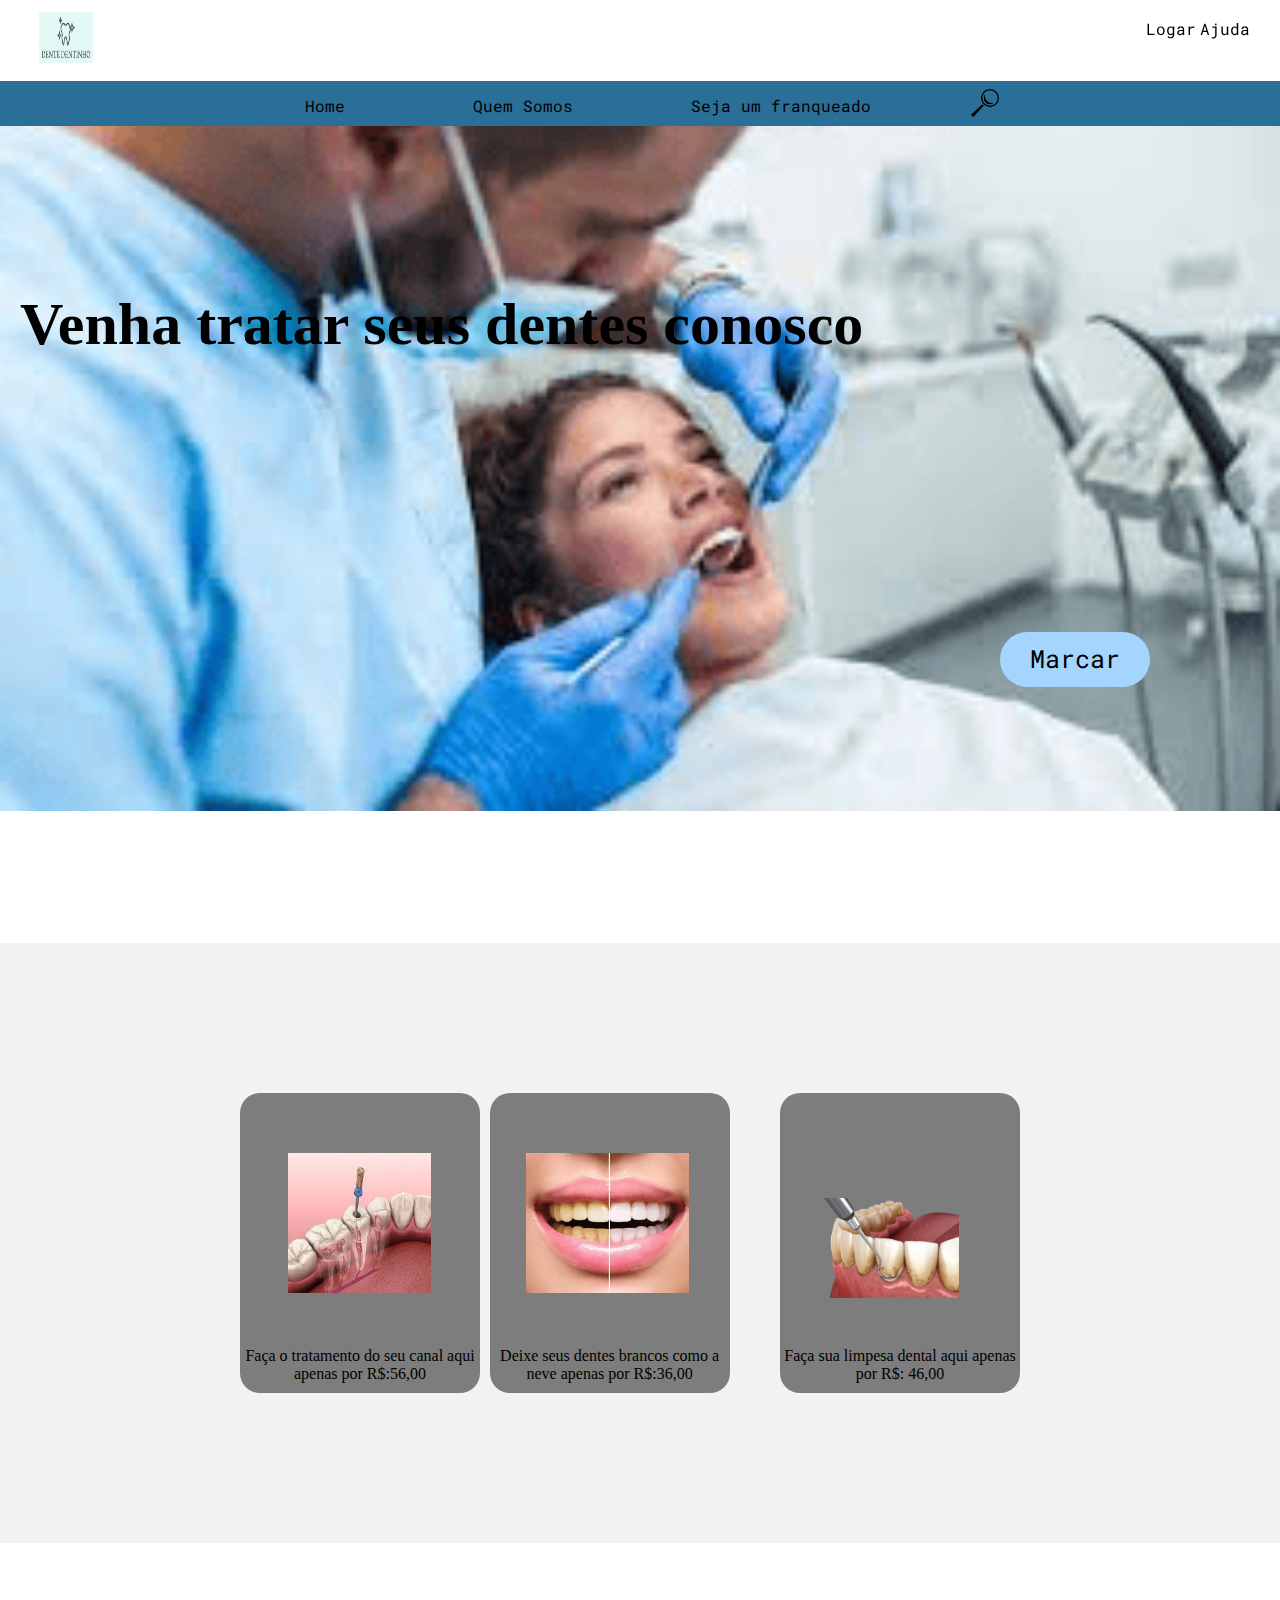
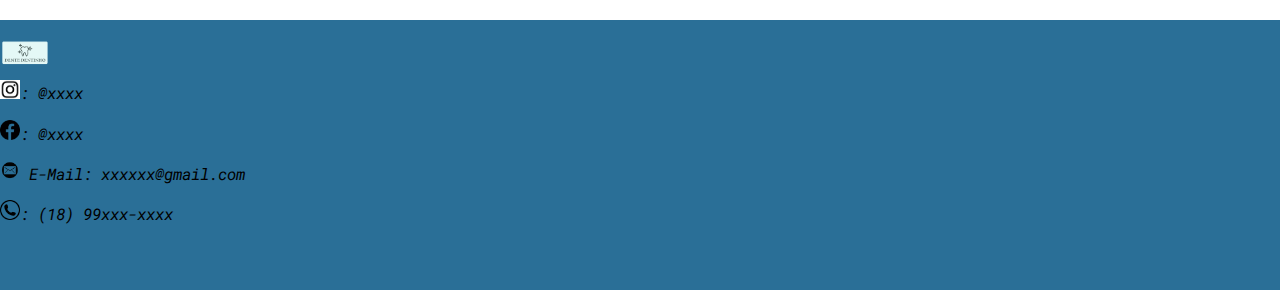
<file: index.html>
<!DOCTYPE html>
<html lang="pt-Br">
<link rel="stylesheet" href="static/css/style.css">
<head>
    <meta charset="UTF-8">
    <meta name="viewport" content="width=device-width, initial-scale=1.0">
    <title>Odonto</title>
</head>
<body>
    <header>
        <div class="logo_logar">
            <img class="LogoI" src="static/img/logo.png" alt="Logo">
            <div class="texto_cabecalho">
                <a href="">Logar</a>
                <a href="">Ajuda</a>
            </div>
        </div>
        <div class="rotibar_de_informacao">
            <nav>
                <a classe="linkI" class="home" href="index.html">Home </a>
                <a classe="linkI" class="quem_somos" href="quemsomos.html"> Quem Somos </a>
                <a classe="linkI" class="franqueados" href=""> Seja um franqueado </a>
                <a classe="linkI" class="Lupa" href=""> <img src="static/img/Lupa.png" width="30px" alt="Lupa de pesquisa"></a>
            </nav>
        </div>
    </header>
    <main>
        <article class="banner_inicial">
            <img src="static/img/otonto.png" width="100%" alt="Foto da clinica">
            <h1>Venha tratar seus dentes conosco</h1>
            <div class="botão_de_agenda">
                <a class="texto-agenda" href="agendamento.html">Marcar</a>
            </div>
        </article>
        <div class="cerviços">
            
            <div  class="limpdente">
                <img src="static/img/limpesa.png" alt="Limpeza Dental">
                <p>Faça sua limpesa dental aqui apenas por R$: 46,00</p>
            </div>
            <div class="tratcanal">
                <img src="static/img/canal.png" alt="Tratamento de canal">
                <p>Faça o tratamento do seu canal aqui apenas por R$:56,00</p>
            </div>
            <div class="clareametno">
                <img src="static/img/clareamento.png" alt="Clareamento dos Dentes">
                <p>Deixe seus dentes brancos como a neve apenas por R$:36,00</p>
            </div>
        </div>
    </main>
    <footer>
        <address>
            <div>
                <img class="LogoII" src="static/img/logo.png" alt="Logo">
            </div>
            <a class="celular" href=""><img src="static/img/simbolo_telefone.png" width="20" alt="Imgaem de um telefone">: (18) 99xxx-xxxx </a>
            <a class="e-Mail" href=""><img src="static/img/logo_emial.png" width="20" alt="logo email"> E-Mail: xxxxxx@gmail.com</a>
            <a class="instagran" href=""><img src="static/img/instagran.png" width="20" alt="Logo instagran">: @xxxx</a>
            <a class="facbook" href=""><img src="static/img/facbook.png" width="20" alt="Logo do facbook">: @xxxx</a>
        </address>
    </footer>
</body>
</html>
</file>
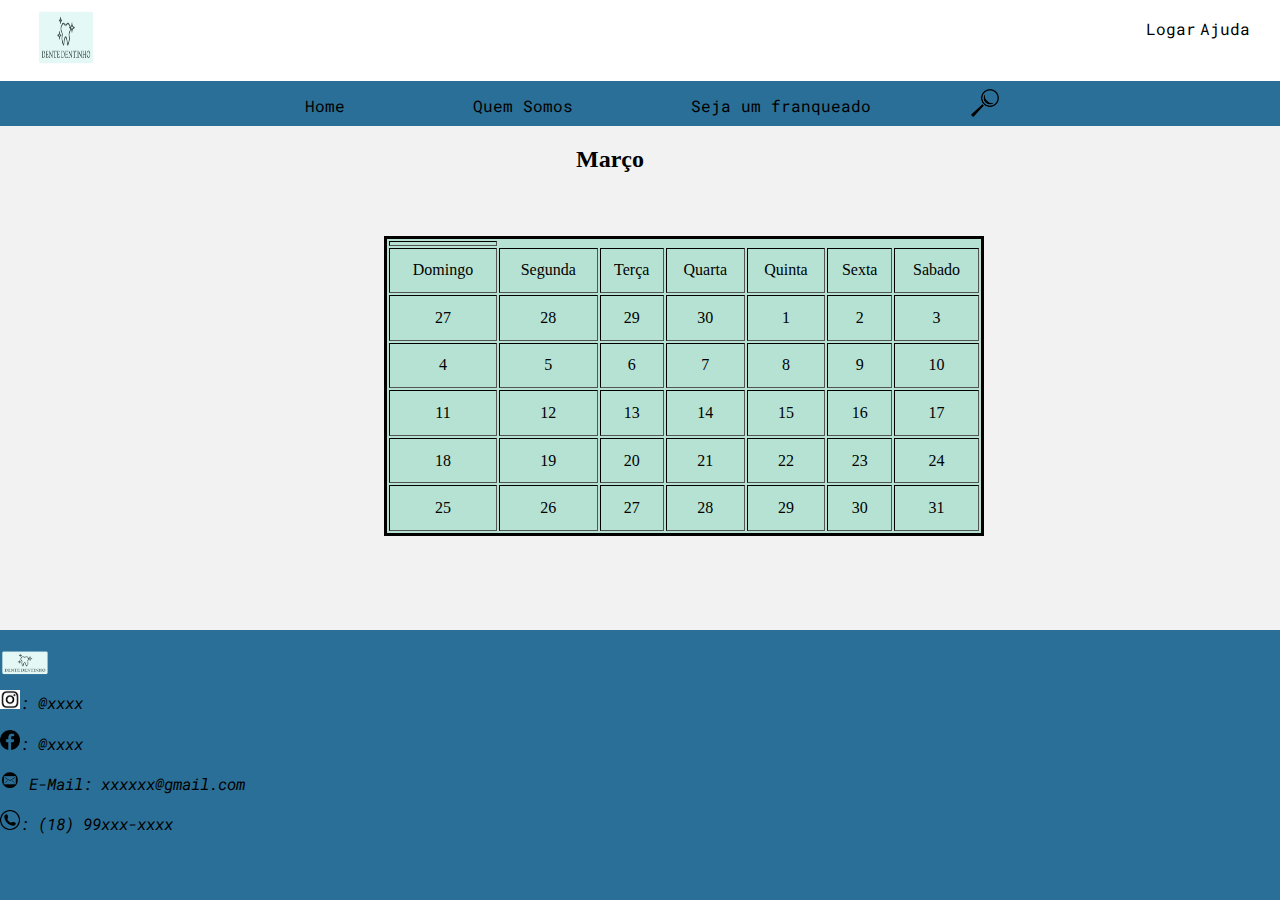
<file: agendamento.html>
<!DOCTYPE html>
<html lang="pt-Br">
<link rel="stylesheet" href="static/css/style.css">
<head>
    <meta charset="UTF-8">
    <meta name="viewport" content="width=device-width, initial-scale=1.0">
    <title>Odonto</title>
</head>
<body>
    <header>
        <div class="logo_logar">
            <img class="LogoI" src="static/img/logo.png" alt="Logo">
            <div class="texto_cabecalho">
                <a href="">Logar</a>
                <a href="">Ajuda</a>
            </div>
        </div>
        <div class="rotibar_de_informacao">
            <nav>
                <a classe="linkI" class="home" href="index.html">Home </a>
                <a classe="linkI" class="quem_somos" href="quemsomos.html"> Quem Somos </a>
                <a classe="linkI" class="franqueados" href=""> Seja um franqueado </a>
                <a classe="linkI" class="Lupa" href=""> <img src="static/img/Lupa.png" width="30px" alt="Lupa de pesquisa"></a>
            </nav>
        </div>
    </header>
    <main>
        <div class="agendamento">
            <h2>Março</h2>
          <table border="2">
            <th>
                <tr>
                    <td>Domingo</td>
                    <td>Segunda</td>
                    <td>Terça </td>
                    <td>Quarta</td>
                    <td>Quinta</td>
                    <td>Sexta</td>
                    <td>Sabado</td>
                </tr>
            </th>
            <tr>
                <td>27</td>
                <td>28</td>
                <td>29</td>
                <td>30</td>
                <td>1</td>
                <td>2</td>
                <td>3</td>
            </tr>
            <tr>
                <td>4</td>
                <td>5</td>
                <td>6</td>
                <td>7</td>
                <td>8</td>
                <td>9</td>
                <td>10</td>
            </tr>
            <tr>
                <td>11</td>
                <td>12</td>
                <td>13</td>
                <td>14</td>
                <td>15</td>
                <td>16</td>
                <td>17</td>
            </tr>
            <tr>
                <td>18</td>
                <td>19</td>
                <td>20</td>
                <td>21</td>
                <td>22</td>
                <td>23</td>
                <td>24</td>
            </tr>
            <tr>
                <td>25</td>
                <td>26</td>
                <td>27</td>
                <td>28</td>
                <td>29</td>
                <td>30</td>
                <td>31</td>
            </tr>
           </table>
    </main>
    <footer class="agendamentoII">
        <address >
            <div>
                <img class="LogoII" src="static/img/logo.png" alt="Logo">
            </div>
            <a class="celular" href=""><img src="static/img/simbolo_telefone.png" width="20" alt="Imgaem de um telefone">: (18) 99xxx-xxxx </a>
            <a class="e-Mail" href=""><img src="static/img/logo_emial.png" width="20" alt="logo email"> E-Mail: xxxxxx@gmail.com</a>
            <a class="instagran" href=""><img src="static/img/instagran.png" width="20" alt="Logo instagran">: @xxxx</a>
            <a class="facbook" href=""><img src="static/img/facbook.png" width="20" alt="Logo do facbook">: @xxxx</a>
        </address>
    </footer>
</body>
</html>
</file>
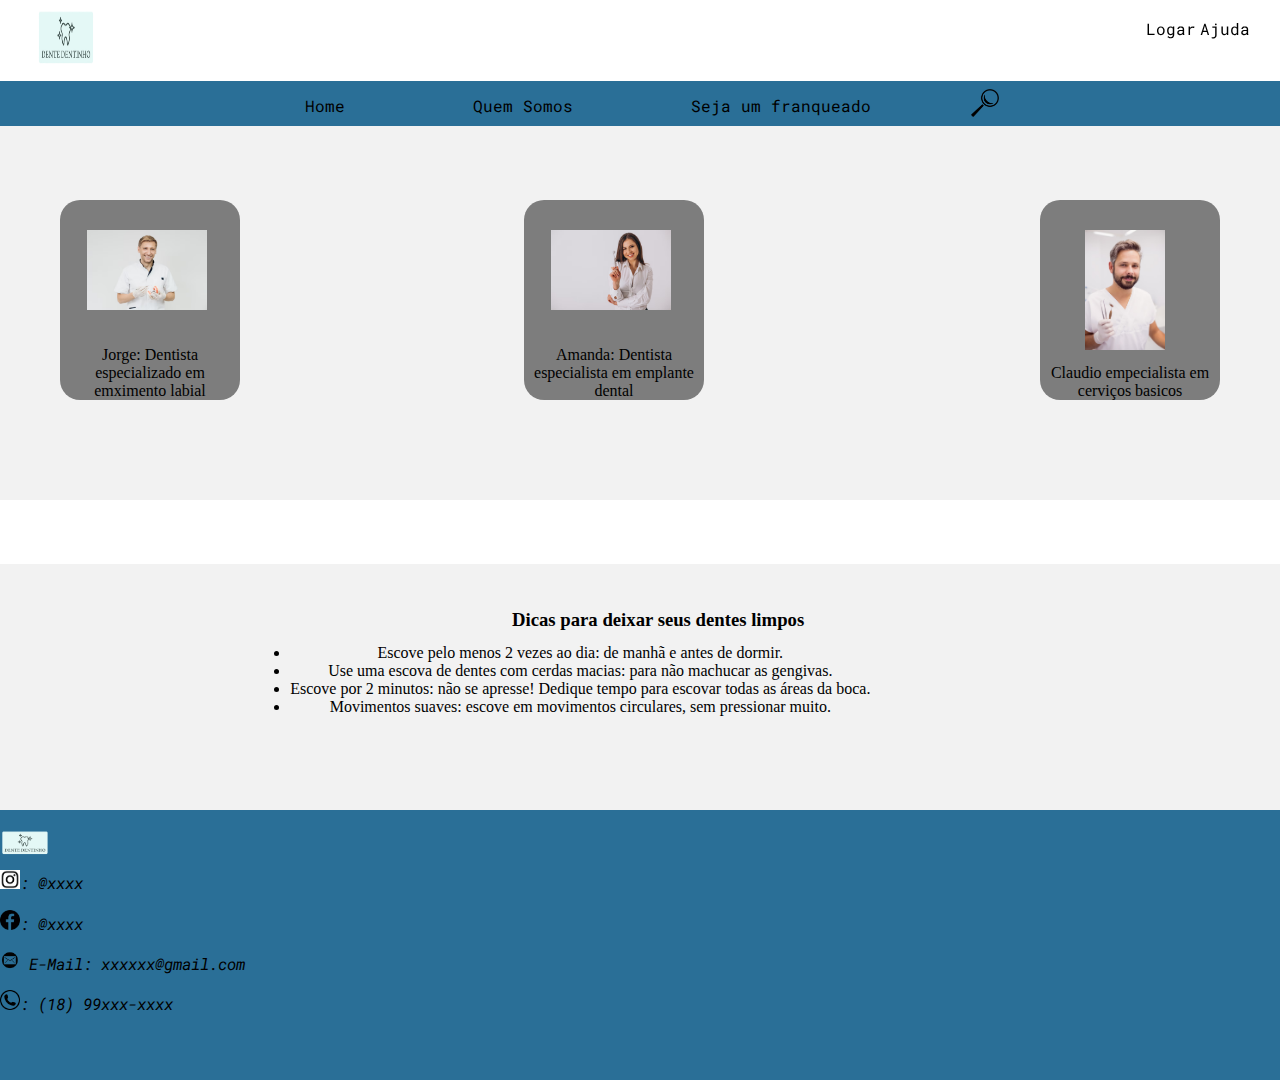
<file: quemsomos.html>
<!DOCTYPE html>
<html lang="pt-Br">
<link rel="stylesheet" href="static/css/style.css">
<head>
    <meta charset="UTF-8">
    <meta name="viewport" content="width=device-width, initial-scale=1.0">
    <title>Odonto</title>
</head>
<body>
    <header>
        <div class="logo_logar">
            <img class="LogoI" src="static/img/logo.png" alt="Logo">
            <div class="texto_cabecalho">
                <a href="">Logar</a>
                <a href="">Ajuda</a>
            </div>
        </div>
        <div class="rotibar_de_informacao">
            <nav>
                <a classe="linkI" class="home" href="index.html">Home </a>
                <a classe="linkI" class="quem_somos" href="quemsomos.html"> Quem Somos </a>
                <a classe="linkI" class="franqueados" href=""> Seja um franqueado </a>
                <a classe="linkI" class="Lupa" href=""> <img src="static/img/Lupa.png" width="30px" alt="Lupa de pesquisa"></a>
            </nav>
        </div>
    </header>
    <main>
        <div class="trabalhadores">
            <div  class="jorge">
                <img src="static/img/jorge.avif" width="120px" alt="Imagem de uma homem com roupa de dentista">
                <p>Jorge: Dentista especializado em emximento labial</p>
            </div>
            <div class="amanda">
                <img src="static/img/Amanda.avif" width="120px" alt="Imagem de uma mulher como roupa de dentista">
                <p>Amanda: Dentista especialista em emplante dental</p>
            </div>
            <div class="claudio">
                <img src="static/img/claudio.avif" width="80px" alt="Imagem de uma homem com roupa de dentista">
                <p>Claudio empecialista em cerviços basicos</p>
            </div>
        </div>
        <div class="dicas">
            <h3>Dicas para deixar seus dentes limpos</h3>
            <ul>
                <div class="linhas">
                    <li>Escove pelo menos 2 vezes ao dia: de manhã e antes de dormir.</li>
                    <li>Use uma escova de dentes com cerdas macias: para não machucar as gengivas.</li>
                    <li>Escove por 2 minutos: não se apresse! Dedique tempo para escovar todas as áreas da boca.</li>
                    <li>Movimentos suaves: escove em movimentos circulares, sem pressionar muito.</li>
                </div>
            </ul>
        </div>
    </main>
    <footer class="quemsomos">
        <address >
            <div>
                <img class="LogoII" src="static/img/logo.png" alt="Logo">
            </div>
            <a class="celular" href=""><img src="static/img/simbolo_telefone.png" width="20" alt="Imgaem de um telefone">: (18) 99xxx-xxxx </a>
            <a class="e-Mail" href=""><img src="static/img/logo_emial.png" width="20" alt="logo email"> E-Mail: xxxxxx@gmail.com</a>
            <a class="instagran" href=""><img src="static/img/instagran.png" width="20" alt="Logo instagran">: @xxxx</a>
            <a class="facbook" href=""><img src="static/img/facbook.png" width="20" alt="Logo do facbook">: @xxxx</a>
        </address>
    </footer>
</body>
</html>
</file>
<file: static/css/style.css>
@import url('https://fonts.googleapis.com/css2?family=Roboto+Mono:ital,wght@0,100..700;1,100..700&display=swap');

*{
    padding: 0;
    margin: 0;
}
a{
    font-family: "Roboto Mono", monospace;
    text-decoration: none;
    color: black;
}
.logo_logar{
    position: fixed;
    width: 100%;
    height: 10vh;
    background-color: #FFFFFF;
    z-index: 2;
}
.LogoI{
    border-radius: 6px;
    width: 60px;
    height: 60px;
    position: fixed;
    top: 8px;
    left: 36px;
}
.texto_cabecalho{
    position: fixed;
    top: 18px;
    right: 30px;
    text-align: right;
    
}
.rotibar_de_informacao{
    position: fixed;
    background-color: #2A6F97;
    z-index: 2;
    width: 100%;
    height: 5vh;
    top: 9%;
}
nav{
    display: flex;
    align-items: center;
    justify-content: center;
    position: relative;
    top: 7px;
}
nav a:hover{
    transition: all 0.3s cubic-bezier(0.075, 0.82, 0.165, 1);
    animation: butao 2s linear;
    animation-duration: infinite;
}
.home{
    position: relative;
    left: -160px;
}
.quem_somos{
    position: relative;
    left: -32px;
}
.franqueados{
    position: relative;
    right: -86px;
}
.Lupa{
    position: relative;
    right: -185px;
}
main{
    padding: 103px 0px 0px;
}
footer{
    background-color: #2A6F97;
    height: 30vh;
}
.botão_de_agenda{
    position: relative;
    background-color: #A3D5FF;
    width: 150px;
    height: 55px;
    border-radius: 64px;
    right: 0px;
    bottom: 0px;
    font-size: 25px;
    right: -1000px;
    bottom: 183px;
    text-align: center;
}
.botão_de_agenda{
    transition: all cubic-bezier(0.175, 0.885, 0.32, 1.275);
    animation: piscapisca 1s linear;
    animation: infinite;
    animation-delay: 0s;
}
.banner_inicial{
    height:76vh;
}
.texto-agenda{
    position: relative;
    top: 10px;
}
h1{
    position: absolute;
    z-index: 0;
    top: 290px;
    left: 20px;
    font-size: 60px;
}
footer{
    position: absolute;
    top: 180vh;
    width: 100%;

}
.instagran{
    position: absolute;
    top: 60px;
}
.e-Mail{
    position: absolute;
    top: 140px;
}
.facbook{
    position: absolute;
    top: 100px;
}
.celular{
    position: absolute;
    top: 180px;
}
.cerviços{
    background-color: #F2F2F2;
    position: absolute;
    top: 943px;
    width: 100%;
    height: 600px;
}
.cerviços img{
    position: absolute;
    left: 15%;
    top: 35%;
    height: 100px;
}
.tratcanal{
    position: absolute;
    background-color: 	#7D7D7D;
    height: 300px;
    width: 240px;
    left: 240px;
    top: 25%;
}
.clareametno{
    position: absolute;
    background-color: 	#7D7D7D;
    height: 300px;
    width: 240px;
    right: 43%;
    top: 25%;
}
.clareametno img{
    height: 140px;
    top: 20%;
}
.limpdente{
    position: absolute;
    background-color: 	#7D7D7D;
    height: 300px;
    width: 240px;
    right: 260px;
    top: 25%;
}
.tratcanal img{
    height: 140px;
    top: 20%;
    left: 20%;
}
.cerviços p{
    position: absolute;
    bottom: 10px;
    text-align: center ;
}
.cerviços div{
    border-radius: 20px;
}
.LogoII{
    position: absolute;
    top: 20px;
    width: 50px;

}
@keyframes butao {
    0%{color: red;}
    25%{color: yellow;}
    50%{color: green;}
    75%{color: purple;}
    100%{color: blue;}
}
@keyframes piscapisca {
    0%{background-color: red;}
    25%{background-color: 	#B6E2D3;}
    50%{background-color: #A3D5FF;}
    75%{background-color: 	#B6E2D3;}
    100%{background-color: #A3D5FF;}
}
/* =========================================================================================Quem somos===================================== */
.trabalhadores{
    background-color: #F2F2F2;
    position: absolute;
    top: 100px;
    width: 100%;
    height: 400px;
}
.jorge{
    position: absolute;
    background-color: 	#7D7D7D;
    height: 200px;
    width: 180px;
    left: 60px;
    top: 25%;
}
.amanda{
    position: absolute;
    background-color: 	#7D7D7D;
    height: 200px;
    width: 180px;
    right: 45%;
    top: 25%;

}
.claudio{
    position: absolute;
    background-color: 	#7D7D7D;
    height: 200px;
    width: 180px;
    right: 60px;
    top: 25%;
}
.trabalhadores img{
    position: absolute;
    left: 15%;
    top: 15%;
}
.claudio img{
    left: 25%;
}
.trabalhadores p{
    position: absolute;
    bottom: 0;
    text-align: center ;
}
.trabalhadores div{
    border-radius: 20px;
}
.quemsomos{
    position: absolute;
    top: 90vh;
    width: 100%;
}
.dicas{
    position: absolute;
    bottom: 36px;
    background-color: #F2F2F2;
    width: 100%;
    height: 300px;
}
.dicas h3{
    position: absolute;
    text-align: center;
    top: 45px;
    left: 40%;
}
.dicas li{
    text-align: center;
    margin: 0px;

}
.linhas{
    position: absolute;
    top: 80px;
    right: 32%;
}
/* ================================agendamento============================================================================================= */
.agendamento{
    width: 100%;
    height: 600px;
    position: absolute;
    top: 116px;
    background-color: 	#F2F2F2;
    text-align: center;
}
.agendamentoII{
    position: absolute;
    top: 70vh;
    width: 100%;
}
table{
    position: absolute;
    top: 120px;
    left: 30%;
    border: 3px solid black;
    width: 600px;
    height: 300px;
    background-color: #B6E2D3;
}
.agendamento h2{
    position: absolute;
    top: 30px;
    left: 45%;
}
</file>
